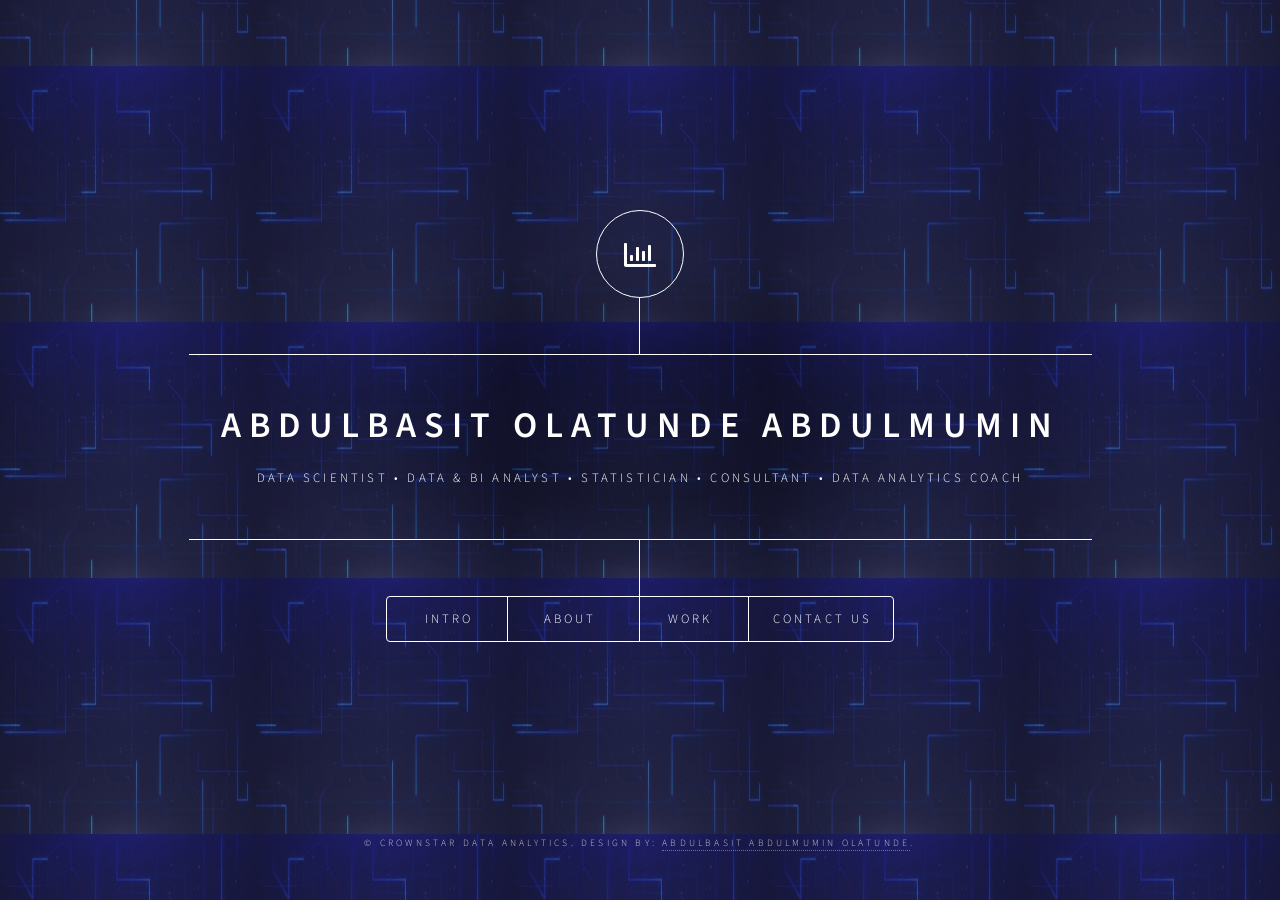
<file: index.html>
<!DOCTYPE HTML>
<!--
	Dimension by Crownstar Data Analytics
	Portfolio websites | @CDA
	Personal Portfolio website
-->
<html>
	<head>
		<title>AA Olatunde | Data Analyst | BI Analyst | Research Analyst </title>
		<meta charset="utf-8" />
		<meta name="viewport" content="width=device-width, initial-scale=1, user-scalable=no" />
		<link rel="stylesheet" href="assets/css/main.css" />
		<noscript><link rel="stylesheet" href="assets/css/noscript.css" /></noscript>
	</head>
	<body class="is-preload">

		<!-- Wrapper -->
			<div id="wrapper">

				<!-- Header -->
					<header id="header">
						<div class="logo">
							<span class="icon fa-chart-bar"></span>
						</div>
						<div class="content">
							<div class="inner">
								<h1>Abdulbasit Olatunde Abdulmumin </h1>
								<p> Data Scientist • Data & BI Analyst • Statistician • Consultant • Data Analytics Coach </p>
							</div>
						</div>
						<nav>
							<ul>
								<li><a href="#intro">Intro</a></li>
								<li><a href="#about">About</a></li>
								<li><a href="#work">Work</a></li>
								<li><a href="#contact">Contact Us</a></li>
								<!--<li><a href="#elements">Elements</a></li>-->
							</ul>
						</nav>
					</header>

				<!-- Main -->
					<div id="main">

						<!-- Intro -->
							<article id="intro">
								<h2 class="major">Intro</h2>
								<span class="image main"><img src="images/Picture.jpeg" alt="" /></span>
								<p>Welcome! I’m Abdulbasit Olatunde Abdulmumin 😊, a Business Intelligence & Data Analyst, Research Analyst, Statistician, Data Analytics Coach, and Consultant passionate about transforming data into actionable insights. With expertise spanning sales, operations, finance, and customer service, I help businesses tackle challenges and drive growth. By the way, check out my <a href="#work">awesome work</a>.</p>
								<p>...</p>
							</article>

						<!-- Work -->
							<article id="work">
								<h2 class="major">WORK</h2>
								<!-- O&M REPORT-->
								<h3 class="major">Operation & Management Report</h3>
								<a href= "https://app.powerbi.com/view?r=eyJrIjoiMmQ2MGQ4MDQtMTIxNy00MTgyLWIxYzYtZmNjOGY5Y2IyZTEyIiwidCI6IjdmZWZkYmI3LTU4YjQtNDZiYy05OWQyLTk0YjRjNmU5ZDFjNyJ9"><span class="image main"><img src="images/O&M.png" alt="Power BI Project" /></span></a>
								<p>This dashboard provides a complete overview of operations and maintenance metrics, including Power Availability, Total Outages, Available PO Amount (NR), Average MTTR, Planned Maintenance (PPM Utilization), Security Incidents, Active vs. Inactive Sites, Debit Notes, mITSM Compliance, Action Plan Initiatives, and Nigeria Markets. Clicking on any card visual opens more details for that specific report.</p>
								<p>The iengineering Operation Dashboard provides an interactive, end-to-end view of network performance and field operations, featuring core report navigation buttons at the top (Overview, Summary, Network Availability, Outage Analysis, PPM, NR, Security, RMS, Debit Notes, Compliance m-ITSM) alongside visual KPI cards that reveal detailed underlying metrics when clicked. It integrates advanced Power BI capabilities to drive actionable insights, including contextual drill-through options, allowing users to right-click data points to jump directly to target pages like Outage details, and Incident details, and custom hover tooltips that show precise background data without cluttering the screen. To accelerate data analysis, field parameters, conditional formatting heatmaps automatically apply green, yellow, and red color thresholds across multi-column matrices (Availability by Region & RM, Availability by Priority & Cluster) to spotlight critical performance drops instantly, while date sliders, time-grain switches (Day, Week, Month, Year), and categorical filters (ATC, IHS, RM, Region, State) dynamically isolate trends across the entire report page.</p>
								<!-- VIRTUAL REPORT-->
								<h3 class="major"> Virtual Report</h3>
								<a href= "https://app.powerbi.com/view?r=eyJrIjoiNTEyZGQ0MjktNGY5MC00NTRhLWIwYWYtNDUzMWM0MTVkNmZjIiwidCI6IjdmZWZkYmI3LTU4YjQtNDZiYy05OWQyLTk0YjRjNmU5ZDFjNyJ9"><span class="image main"><img src="images/Virtual Audit.png" alt="" /></span></a>
								<p>Virtual Audit Report</p>
								<p>Click on the image for further details.</p>
								<!-- E&C REPORT-->
								<h3 class="major"> E&C REPORT</h3>
								<a href= "https://app.powerbi.com/view?r=eyJrIjoiYjRmNjBmZGEtZTY5Ny00Y2VmLWJkNjgtZTZkZWRiNWRmZGU5IiwidCI6IjdmZWZkYmI3LTU4YjQtNDZiYy05OWQyLTk0YjRjNmU5ZDFjNyJ9"><span class="image main"><img src="images/EnC REPORT.png" alt="" /></span></a>
								<p>The dashboard above provides a timely report on engineering and construction .</p>
								<p>Click on the image to explore more about the report.</p>
								
								<!-- SALES ANALYSIS REPORT-->
								<h3 class="major">SALES ANALYSIS REPORT</h3>
								<a href="https://app.powerbi.com/view?r=eyJrIjoiYzZhMzRiMjQtMjllZi00M2JmLTgwNTMtNmViMDQwYzE4ZGVhIiwidCI6IjdmZWZkYmI3LTU4YjQtNDZiYy05OWQyLTk0YjRjNmU5ZDFjNyJ9"><span class="image main"><img src="images/Sales Analysis.png" alt="" /></span></a>
								<p>Sales Dashboard.</p>
								<p>Click to explore more</p>
								
								<!-- SALES REPORT-->
								<h3 class="major">COCA-COLA SALES REPORT</h3>
								<a href="https://docs.google.com/spreadsheets/d/1JkJSbGxZz-UTMPKKTLqqDZ9znhTiwpkG/edit?usp=sharing&ouid=104185402628098565772&rtpof=true&sd=true"><span class="image main"><img src="images/Sales report.png" alt="" /></span></a>
								<p>Coca-cola Sales Dashboard.</p>
								<p>Click for further details</p>
							</article>

						<!-- About -->
							<article id="about">
								<h2 class="major">About</h2>
								<span class="image main"><img src="images/Picture.jpeg" alt="" /></span>
								<p> Hi!, I’m Abdulbasit Olatunde Abdulmumin 😊, a business intelligence & data analyst, research analyst, statistician, data analytics coach, and consultant passionate about transforming data into actionable insights. With expertise spanning sales, operations, finance, and customer service, I help businesses tackle challenges and drive growth.</p>
								<p> Demonstrating ability to rapidly adapt to modern tech stacks and design innovative, data-driven solutions for critical business problems. My experience across diverse organisations has refined my analytical thinking and strengthened my structured approach to problem-solving.</p>
								<h2><b>WHAT I DO</b></h2>
								<h4>As the Power BI Analyst at IENGINEERING GROUP, my responsibilities include:</h4>
								<ul>
									<li>Monitoring network performance and site availability in real time to ensure continuous and reliable service delivery.</li>
									<li>Coordinating incident detection, logging, escalation, and resolution in collaboration with field engineers, vendors, and internal teams.</li>
									<li>Developing and maintaining Power BI dashboards that visualise outages, SLA performance, MTTR, alarms, and other key operational KPIs.</li>
									<li>Ensuring seamless access to accurate operational data by integrating multiple data sources and maintaining data integrity within BI reports.</li>
									<li>Responding promptly to operational inquiries and providing timely updates during outage events to support effective communication.</li>
									<li>Identifying recurring network issues through data analysis and recommending strategies to enhance network stability and minimise downtime.</li>
									<li>Facilitating cross-functional collaboration between the energy, transmission, engineering, and operations teams to improve workflow and service delivery.</li>
									<li>Preparing daily, weekly, and monthly operational performance reports for management and clients to support data-driven decisions. </li>
									<li>Analyzing outage trends, alarm patterns, and power-related operational data to generate insights that drive proactive network management.</li>
								</ul>
								<h4>As the Business Intelligence Analyst at Nigerian Beverages, my responsibilities include:</h4>
								<ul>
									<li>Developing reporting and analytics to support sales activities while providing strategic recommendations to enhance the sales process.</li>
									<li>Ensuring seamless access to stored data for both internal and external teams.</li>
									<li>Responding promptly to staff inquiries and information requests.</li>
									<li>Assisting in the creation of strategies aimed at expanding the company’s customer base.</li>
									<li>Identifying opportunities for cross-functional collaboration.</li>
									<li>Building strong internal relationships to align with business objectives.</li>
									<li>Researching, developing, refining, and implementing data collection processes.</li>
									<li>Preparing daily, weekly, and monthly one-page reports for management, offering data-driven insights for decision-making.</li>
									<li>Analyzing market data to identify patterns and trends. </li>
								</ul>
								<h4>As the Research Analyst at TechMentor Africa and Crownstar Data Analytics, I provide consulting and training services for businesses and mentor aspiring analysts by tutoring:</h4>
								<ul>
									<li>Introduction to Research Methodologies.</li>
									<li>Research Design and Data Collection Methods.</li>
									<li>Descriptive Statistics and Data Visualization.</li>
									<li>Probability and Distributions.</li>
									<li>Hypothesis Testing and Inferential Statistics.</li>
									<li>Correlation and Regression Analysis.</li>
									<li>Reporting and Presenting Research Findings Using Statistical Software and Tools such as Microsoft office tools, Google forms, SPSS, and R programming language.</li>
								</ul>
								<h4> Data Analytics Consulting:</h4>
								<ul>
									<li>I deliver comprehensive data analysis and customized solutions designed to empower informed decision-making, streamline operations, and enhance overall business performance, ensuring sustainable growth and competitive advantage.</li>
								</ul>
								<h4> Staff Training & Development:</h4>
								<ul>
									<li>I provide comprehensive training programs covering data analysis, visualization, and data-driven decision-making, tailored for all skill levels—from beginners looking to build a strong foundation to advanced learners seeking to refine their expertise.</li>
								</ul>
							</article>

						<!-- Contact -->
							<article id="contact">
								<h2 class="major">Contact</h2>
								<form method="post" action="#">
									<div class="fields">
										<div class="field half">
											<label for="name">Name</label>
											<input type="text" name="name" id="name" />
										</div>
										<div class="field half">
											<label for="email">Email</label>
											<input type="text" name="email" id="email" />
										</div>
										<div class="field">
											<label for="message">Message</label>
											<textarea name="message" id="message" rows="4"></textarea>
										</div>
									</div>
									<ul class="actions">
										<li><input type="submit" value="Send Message" class="primary" /></li>
										<li><input type="reset" value="Reset" /></li>
									</ul>
								</form>
								<ul class="icons">
									<li><a href="https://www.linkedin.com/in/abdulbasitabdulmuminolatunde" class="icon brands fa-linkedin-in"><span class="label">LinkedIn</span></a></li>
									<li><a href="mailto:Abdulbasitabdulmumin0@gmail.com" class="icon solid fa-envelope"><span class="label">E-Mail</span></a></li>
									<li><a href="https://wa.me/+2348103794994/" class="icon brands fa-whatsapp"><span class="label">Whatsapp</span></a></li>
									<li><a href="https://www.facebook.com/share/1BcGRDef9Z/" class="icon brands fa-facebook-f"><span class="label">Facebook</span></a></li>
									<li><a href="https://www.instagram.com/crownstar_001/" class="icon brands fa-instagram"><span class="label">Instagram</span></a></li>
									<li><a href="https://github.com/Crownstar01/" class="icon brands fa-github"><span class="label">GitHub</span></a></li>
								</ul>
							</article>

						<!-- Elements -->
							<article id="elements">
								<h2 class="major">Elements</h2>

								<section>
									<h3 class="major">Text</h3>
									<p>This is <b>bold</b> and this is <strong>strong</strong>. This is <i>italic</i> and this is <em>emphasized</em>.
									This is <sup>superscript</sup> text and this is <sub>subscript</sub> text.
									This is <u>underlined</u> and this is code: <code>for (;;) { ... }</code>. Finally, <a href="#">this is a link</a>.</p>
									<hr />
									<h2>Heading Level 2</h2>
									<h3>Heading Level 3</h3>
									<h4>Heading Level 4</h4>
									<h5>Heading Level 5</h5>
									<h6>Heading Level 6</h6>
									<hr />
									<h4>Blockquote</h4>
									<blockquote>Fringilla nisl. Donec accumsan interdum nisi, quis tincidunt felis sagittis eget tempus euismod. Vestibulum ante ipsum primis in faucibus vestibulum. Blandit adipiscing eu felis iaculis volutpat ac adipiscing accumsan faucibus. Vestibulum ante ipsum primis in faucibus lorem ipsum dolor sit amet nullam adipiscing eu felis.</blockquote>
									<h4>Preformatted</h4>
									<pre><code>i = 0;

while (!deck.isInOrder()) {
    print 'Iteration ' + i;
    deck.shuffle();
    i++;
}

print 'It took ' + i + ' iterations to sort the deck.';</code></pre>
								</section>

								<section>
									<h3 class="major">Lists</h3>

									<h4>Unordered</h4>
									<ul>
										<li>Dolor pulvinar etiam.</li>
										<li>Sagittis adipiscing.</li>
										<li>Felis enim feugiat.</li>
									</ul>

									<h4>Alternate</h4>
									<ul class="alt">
										<li>Dolor pulvinar etiam.</li>
										<li>Sagittis adipiscing.</li>
										<li>Felis enim feugiat.</li>
									</ul>

									<h4>Ordered</h4>
									<ol>
										<li>Dolor pulvinar etiam.</li>
										<li>Etiam vel felis viverra.</li>
										<li>Felis enim feugiat.</li>
										<li>Dolor pulvinar etiam.</li>
										<li>Etiam vel felis lorem.</li>
										<li>Felis enim et feugiat.</li>
									</ol>
									<h4>Icons</h4>
									<ul class="icons">
										<li><a href="#" class="icon brands fa-twitter"><span class="label">Twitter</span></a></li>
										<li><a href="#" class="icon brands fa-facebook-f"><span class="label">Facebook</span></a></li>
										<li><a href="#" class="icon brands fa-instagram"><span class="label">Instagram</span></a></li>
										<li><a href="#" class="icon brands fa-github"><span class="label">Github</span></a></li>
									</ul>

									<h4>Actions</h4>
									<ul class="actions">
										<li><a href="#" class="button primary">Default</a></li>
										<li><a href="#" class="button">Default</a></li>
									</ul>
									<ul class="actions stacked">
										<li><a href="#" class="button primary">Default</a></li>
										<li><a href="#" class="button">Default</a></li>
									</ul>
								</section>

								<section>
									<h3 class="major">Table</h3>
									<h4>Default</h4>
									<div class="table-wrapper">
										<table>
											<thead>
												<tr>
													<th>Name</th>
													<th>Description</th>
													<th>Price</th>
												</tr>
											</thead>
											<tbody>
												<tr>
													<td>Item One</td>
													<td>Ante turpis integer aliquet porttitor.</td>
													<td>29.99</td>
												</tr>
												<tr>
													<td>Item Two</td>
													<td>Vis ac commodo adipiscing arcu aliquet.</td>
													<td>19.99</td>
												</tr>
												<tr>
													<td>Item Three</td>
													<td> Morbi faucibus arcu accumsan lorem.</td>
													<td>29.99</td>
												</tr>
												<tr>
													<td>Item Four</td>
													<td>Vitae integer tempus condimentum.</td>
													<td>19.99</td>
												</tr>
												<tr>
													<td>Item Five</td>
													<td>Ante turpis integer aliquet porttitor.</td>
													<td>29.99</td>
												</tr>
											</tbody>
											<tfoot>
												<tr>
													<td colspan="2"></td>
													<td>100.00</td>
												</tr>
											</tfoot>
										</table>
									</div>

									<h4>Alternate</h4>
									<div class="table-wrapper">
										<table class="alt">
											<thead>
												<tr>
													<th>Name</th>
													<th>Description</th>
													<th>Price</th>
												</tr>
											</thead>
											<tbody>
												<tr>
													<td>Item One</td>
													<td>Ante turpis integer aliquet porttitor.</td>
													<td>29.99</td>
												</tr>
												<tr>
													<td>Item Two</td>
													<td>Vis ac commodo adipiscing arcu aliquet.</td>
													<td>19.99</td>
												</tr>
												<tr>
													<td>Item Three</td>
													<td> Morbi faucibus arcu accumsan lorem.</td>
													<td>29.99</td>
												</tr>
												<tr>
													<td>Item Four</td>
													<td>Vitae integer tempus condimentum.</td>
													<td>19.99</td>
												</tr>
												<tr>
													<td>Item Five</td>
													<td>Ante turpis integer aliquet porttitor.</td>
													<td>29.99</td>
												</tr>
											</tbody>
											<tfoot>
												<tr>
													<td colspan="2"></td>
													<td>100.00</td>
												</tr>
											</tfoot>
										</table>
									</div>
								</section>

								<section>
									<h3 class="major">Buttons</h3>
									<ul class="actions">
										<li><a href="#" class="button primary">Primary</a></li>
										<li><a href="#" class="button">Default</a></li>
									</ul>
									<ul class="actions">
										<li><a href="#" class="button">Default</a></li>
										<li><a href="#" class="button small">Small</a></li>
									</ul>
									<ul class="actions">
										<li><a href="#" class="button primary icon solid fa-download">Icon</a></li>
										<li><a href="#" class="button icon solid fa-download">Icon</a></li>
									</ul>
									<ul class="actions">
										<li><span class="button primary disabled">Disabled</span></li>
										<li><span class="button disabled">Disabled</span></li>
									</ul>
								</section>

								<section>
									<h3 class="major">Form</h3>
									<form method="post" action="#">
										<div class="fields">
											<div class="field half">
												<label for="demo-name">Name</label>
												<input type="text" name="demo-name" id="demo-name" value="" placeholder="Jane Doe" />
											</div>
											<div class="field half">
												<label for="demo-email">Email</label>
												<input type="email" name="demo-email" id="demo-email" value="" placeholder="jane@untitled.tld" />
											</div>
											<div class="field">
												<label for="demo-category">Category</label>
												<select name="demo-category" id="demo-category">
													<option value="">-</option>
													<option value="1">Manufacturing</option>
													<option value="1">Shipping</option>
													<option value="1">Administration</option>
													<option value="1">Human Resources</option>
												</select>
											</div>
											<div class="field half">
												<input type="radio" id="demo-priority-low" name="demo-priority" checked>
												<label for="demo-priority-low">Low</label>
											</div>
											<div class="field half">
												<input type="radio" id="demo-priority-high" name="demo-priority">
												<label for="demo-priority-high">High</label>
											</div>
											<div class="field half">
												<input type="checkbox" id="demo-copy" name="demo-copy">
												<label for="demo-copy">Email me a copy</label>
											</div>
											<div class="field half">
												<input type="checkbox" id="demo-human" name="demo-human" checked>
												<label for="demo-human">Not a robot</label>
											</div>
											<div class="field">
												<label for="demo-message">Message</label>
												<textarea name="demo-message" id="demo-message" placeholder="Enter your message" rows="6"></textarea>
											</div>
										</div>
										<ul class="actions">
											<li><input type="submit" value="Send Message" class="primary" /></li>
											<li><input type="reset" value="Reset" /></li>
										</ul>
									</form>
								</section>

							</article>

					</div>

				<!-- Footer -->
					<footer id="footer">
						<p class="copyright">&copy; Crownstar Data Analytics. Design by: <a href="https://html5up.net"> Abdulbasit Abdulmumin Olatunde</a>.</p>
					</footer>

			</div>

		<!-- BG -->
			<div id="bg"></div>

		<!-- Scripts -->
			<script src="assets/js/jquery.min.js"></script>
			<script src="assets/js/browser.min.js"></script>
			<script src="assets/js/breakpoints.min.js"></script>
			<script src="assets/js/util.js"></script>
			<script src="assets/js/main.js"></script>

	</body>
</html>
</file>
<file: assets/css/noscript.css>
/*
	Dimension by HTML5 UP
	html5up.net | @ajlkn
	Free for personal and commercial use under the CCA 3.0 license (html5up.net/license)
*/

/* BG */

	body.is-preload #bg:before {
		background-color: transparent;
	}

/* Header */

	body.is-preload #header {
		-moz-filter: none;
		-webkit-filter: none;
		-ms-filter: none;
		filter: none;
	}

		body.is-preload #header > * {
			opacity: 1;
		}

		body.is-preload #header .content .inner {
			max-height: none;
			padding: 3rem 2rem;
			opacity: 1;
		}

/* Main */

	#main article {
		opacity: 1;
		margin: 4rem 0 0 0;
	}
</file>
<file: assets/css/main.css>
@import url(fontawesome-all.min.css);
@import url("https://fonts.googleapis.com/css?family=Source+Sans+Pro:300italic,600italic,300,600");

/*
	Dimension by HTML5 UP
	html5up.net | @ajlkn
	Free for personal and commercial use under the CCA 3.0 license (html5up.net/license)
*/

html, body, div, span, applet, object,
iframe, h1, h2, h3, h4, h5, h6, p, blockquote,
pre, a, abbr, acronym, address, big, cite,
code, del, dfn, em, img, ins, kbd, q, s, samp,
small, strike, strong, sub, sup, tt, var, b,
u, i, center, dl, dt, dd, ol, ul, li, fieldset,
form, label, legend, table, caption, tbody,
tfoot, thead, tr, th, td, article, aside,
canvas, details, embed, figure, figcaption,
footer, header, hgroup, menu, nav, output, ruby,
section, summary, time, mark, audio, video {
	margin: 0;
	padding: 0;
	border: 0;
	font-size: 100%;
	font: inherit;
	vertical-align: baseline;}

article, aside, details, figcaption, figure,
footer, header, hgroup, menu, nav, section {
	display: block;}

body {
	line-height: 1;
}

ol, ul {
	list-style: none;
}

blockquote, q {
	quotes: none;
}

	blockquote:before, blockquote:after, q:before, q:after {
		content: '';
		content: none;
	}

table {
	border-collapse: collapse;
	border-spacing: 0;
}

body {
	-webkit-text-size-adjust: none;
}

mark {
	background-color: transparent;
	color: inherit;
}

input::-moz-focus-inner {
	border: 0;
	padding: 0;
}

input, select, textarea {
	-moz-appearance: none;
	-webkit-appearance: none;
	-ms-appearance: none;
	appearance: none;
}

/* Basic */

	@-ms-viewport {
		width: device-width;
	}

	@media screen and (max-width: 480px) {

		html, body {
			min-width: 320px;
		}

	}

	html {
		box-sizing: border-box;
	}

	*, *:before, *:after {
		box-sizing: inherit;
	}

	body {
		background: #1b1f22;
	}

		body.is-preload *, body.is-preload *:before, body.is-preload *:after {
			-moz-animation: none !important;
			-webkit-animation: none !important;
			-ms-animation: none !important;
			animation: none !important;
			-moz-transition: none !important;
			-webkit-transition: none !important;
			-ms-transition: none !important;
			transition: none !important;
		}

/* Type */

	html {
		font-size: 16pt;
	}

		@media screen and (max-width: 1680px) {

			html {
				font-size: 12pt;
			}

		}

		@media screen and (max-width: 736px) {

			html {
				font-size: 11pt;
			}

		}

		@media screen and (max-width: 360px) {

			html {
				font-size: 10pt;
			}

		}

	body, input, select, textarea {
		color: #ffffff;
		font-family: "Source Sans Pro", sans-serif;
		font-weight: 300;
		font-size: 1rem;
		line-height: 1.65;
	}

	a {
		-moz-transition: color 0.2s ease-in-out, background-color 0.2s ease-in-out, border-bottom-color 0.2s ease-in-out;
		-webkit-transition: color 0.2s ease-in-out, background-color 0.2s ease-in-out, border-bottom-color 0.2s ease-in-out;
		-ms-transition: color 0.2s ease-in-out, background-color 0.2s ease-in-out, border-bottom-color 0.2s ease-in-out;
		transition: color 0.2s ease-in-out, background-color 0.2s ease-in-out, border-bottom-color 0.2s ease-in-out;
		border-bottom: dotted 1px rgba(255, 255, 255, 0.5);
		text-decoration: none;
		color: inherit;
	}

		a:hover {
			border-bottom-color: transparent;
		}

	strong, b {
		color: #ffffff;
		font-weight: 600;
	}

	em, i {
		font-style: italic;
	}

	p {
		margin: 0 0 2rem 0;
	}

	h1, h2, h3, h4, h5, h6 {
		color: #ffffff;
		font-weight: 600;
		line-height: 1.5;
		margin: 0 0 1rem 0;
		text-transform: uppercase;
		letter-spacing: 0.2rem;
	}

		h1 a, h2 a, h3 a, h4 a, h5 a, h6 a {
			color: inherit;
			text-decoration: none;
		}

		h1.major, h2.major, h3.major, h4.major, h5.major, h6.major {
			border-bottom: solid 1px #ffffff;
			width: -moz-max-content;
			width: -webkit-max-content;
			width: -ms-max-content;
			width: max-content;
			padding-bottom: 0.5rem;
			margin: 0 0 2rem 0;
		}

	h1 {
		font-size: 2.25rem;
		line-height: 1.3;
		letter-spacing: 0.5rem;
	}

	h2 {
		font-size: 1.5rem;
		line-height: 1.4;
		letter-spacing: 0.5rem;
	}

	h3 {
		font-size: 1rem;
	}

	h4 {
		font-size: 0.8rem;
	}

	h5 {
		font-size: 0.7rem;
	}

	h6 {
		font-size: 0.6rem;
	}

	@media screen and (max-width: 736px) {

		h1 {
			font-size: 1.75rem;
			line-height: 1.4;
		}

		h2 {
			font-size: 1.25em;
			line-height: 1.5;
		}

	}

	sub {
		font-size: 0.8rem;
		position: relative;
		top: 0.5rem;
	}

	sup {
		font-size: 0.8rem;
		position: relative;
		top: -0.5rem;
	}

	blockquote {
		border-left: solid 4px #ffffff;
		font-style: italic;
		margin: 0 0 2rem 0;
		padding: 0.5rem 0 0.5rem 2rem;
	}

	code {
		background: rgba(255, 255, 255, 0.075);
		border-radius: 4px;
		font-family: "Courier New", monospace;
		font-size: 0.9rem;
		margin: 0 0.25rem;
		padding: 0.25rem 0.65rem;
	}

	pre {
		-webkit-overflow-scrolling: touch;
		font-family: "Courier New", monospace;
		font-size: 0.9rem;
		margin: 0 0 2rem 0;
	}

		pre code {
			display: block;
			line-height: 1.75;
			padding: 1rem 1.5rem;
			overflow-x: auto;
		}

	hr {
		border: 0;
		border-bottom: solid 1px #ffffff;
		margin: 2.75rem 0;
	}

	.align-left {
		text-align: left;
	}

	.align-center {
		text-align: center;
	}

	.align-right {
		text-align: right;
	}

/* Form */

	form {
		margin: 0 0 2rem 0;
	}

		form > :last-child {
			margin-bottom: 0;
		}

		form > .fields {
			display: -moz-flex;
			display: -webkit-flex;
			display: -ms-flex;
			display: flex;
			-moz-flex-wrap: wrap;
			-webkit-flex-wrap: wrap;
			-ms-flex-wrap: wrap;
			flex-wrap: wrap;
			width: calc(100% + 3rem);
			margin: -1.5rem 0 2rem -1.5rem;
		}

			form > .fields > .field {
				-moz-flex-grow: 0;
				-webkit-flex-grow: 0;
				-ms-flex-grow: 0;
				flex-grow: 0;
				-moz-flex-shrink: 0;
				-webkit-flex-shrink: 0;
				-ms-flex-shrink: 0;
				flex-shrink: 0;
				padding: 1.5rem 0 0 1.5rem;
				width: calc(100% - 1.5rem);
			}

				form > .fields > .field.half {
					width: calc(50% - 0.75rem);
				}

				form > .fields > .field.third {
					width: calc(100%/3 - 0.5rem);
				}

				form > .fields > .field.quarter {
					width: calc(25% - 0.375rem);
				}

		@media screen and (max-width: 480px) {

			form > .fields {
				width: calc(100% + 3rem);
				margin: -1.5rem 0 2rem -1.5rem;
			}

				form > .fields > .field {
					padding: 1.5rem 0 0 1.5rem;
					width: calc(100% - 1.5rem);
				}

					form > .fields > .field.half {
						width: calc(100% - 1.5rem);
					}

					form > .fields > .field.third {
						width: calc(100% - 1.5rem);
					}

					form > .fields > .field.quarter {
						width: calc(100% - 1.5rem);
					}

		}

	label {
		color: #ffffff;
		display: block;
		font-size: 0.8rem;
		font-weight: 300;
		letter-spacing: 0.2rem;
		line-height: 1.5;
		margin: 0 0 1rem 0;
		text-transform: uppercase;
	}

	input[type="text"],
	input[type="password"],
	input[type="email"],
	input[type="tel"],
	select,
	textarea {
		-moz-appearance: none;
		-webkit-appearance: none;
		-ms-appearance: none;
		appearance: none;
		-moz-transition: border-color 0.2s ease-in-out, box-shadow 0.2s ease-in-out, background-color 0.2s ease-in-out;
		-webkit-transition: border-color 0.2s ease-in-out, box-shadow 0.2s ease-in-out, background-color 0.2s ease-in-out;
		-ms-transition: border-color 0.2s ease-in-out, box-shadow 0.2s ease-in-out, background-color 0.2s ease-in-out;
		transition: border-color 0.2s ease-in-out, box-shadow 0.2s ease-in-out, background-color 0.2s ease-in-out;
		background-color: transparent;
		border-radius: 4px;
		border: solid 1px #ffffff;
		color: inherit;
		display: block;
		outline: 0;
		padding: 0 1rem;
		text-decoration: none;
		width: 100%;
	}

		input[type="text"]:invalid,
		input[type="password"]:invalid,
		input[type="email"]:invalid,
		input[type="tel"]:invalid,
		select:invalid,
		textarea:invalid {
			box-shadow: none;
		}

		input[type="text"]:focus,
		input[type="password"]:focus,
		input[type="email"]:focus,
		input[type="tel"]:focus,
		select:focus,
		textarea:focus {
			background: rgba(255, 255, 255, 0.075);
			border-color: #ffffff;
			box-shadow: 0 0 0 1px #ffffff;
		}

	select {
		background-image: url("data:image/svg+xml;charset=utf8,%3Csvg xmlns='http://www.w3.org/2000/svg' width='40' height='40' preserveAspectRatio='none' viewBox='0 0 40 40'%3E%3Cpath d='M9.4,12.3l10.4,10.4l10.4-10.4c0.2-0.2,0.5-0.4,0.9-0.4c0.3,0,0.6,0.1,0.9,0.4l3.3,3.3c0.2,0.2,0.4,0.5,0.4,0.9 c0,0.4-0.1,0.6-0.4,0.9L20.7,31.9c-0.2,0.2-0.5,0.4-0.9,0.4c-0.3,0-0.6-0.1-0.9-0.4L4.3,17.3c-0.2-0.2-0.4-0.5-0.4-0.9 c0-0.4,0.1-0.6,0.4-0.9l3.3-3.3c0.2-0.2,0.5-0.4,0.9-0.4S9.1,12.1,9.4,12.3z' fill='%23ffffff' /%3E%3C/svg%3E");
		background-size: 1.25rem;
		background-repeat: no-repeat;
		background-position: calc(100% - 1rem) center;
		height: 2.75rem;
		padding-right: 2.75rem;
		text-overflow: ellipsis;
	}

		select option {
			color: #ffffff;
			background: #1b1f22;
		}

		select:focus::-ms-value {
			background-color: transparent;
		}

		select::-ms-expand {
			display: none;
		}

	input[type="text"],
	input[type="password"],
	input[type="email"],
	select {
		height: 2.75rem;
	}

	textarea {
		padding: 0.75rem 1rem;
	}

	input[type="checkbox"],
	input[type="radio"] {
		-moz-appearance: none;
		-webkit-appearance: none;
		-ms-appearance: none;
		appearance: none;
		display: block;
		float: left;
		margin-right: -2rem;
		opacity: 0;
		width: 1rem;
		z-index: -1;
	}

		input[type="checkbox"] + label,
		input[type="radio"] + label {
			text-decoration: none;
			-moz-user-select: none;
			-webkit-user-select: none;
			-ms-user-select: none;
			user-select: none;
			color: #ffffff;
			cursor: pointer;
			display: inline-block;
			font-size: 0.8rem;
			font-weight: 300;
			margin: 0 0 0.5rem 0;
			padding-left: 2.65rem;
			padding-right: 0.75rem;
			position: relative;
		}

			input[type="checkbox"] + label:before,
			input[type="radio"] + label:before {
				-moz-osx-font-smoothing: grayscale;
				-webkit-font-smoothing: antialiased;
				display: inline-block;
				font-style: normal;
				font-variant: normal;
				text-rendering: auto;
				line-height: 1;
				text-transform: none !important;
				font-family: 'Font Awesome 5 Free';
				font-weight: 900;
			}

			input[type="checkbox"] + label:before,
			input[type="radio"] + label:before {
				-moz-transition: border-color 0.2s ease-in-out, box-shadow 0.2s ease-in-out, background-color 0.2s ease-in-out;
				-webkit-transition: border-color 0.2s ease-in-out, box-shadow 0.2s ease-in-out, background-color 0.2s ease-in-out;
				-ms-transition: border-color 0.2s ease-in-out, box-shadow 0.2s ease-in-out, background-color 0.2s ease-in-out;
				transition: border-color 0.2s ease-in-out, box-shadow 0.2s ease-in-out, background-color 0.2s ease-in-out;
				border-radius: 4px;
				border: solid 1px #ffffff;
				content: '';
				display: inline-block;
				height: 1.65rem;
				left: 0;
				line-height: 1.65rem;
				position: absolute;
				text-align: center;
				top: -0.15rem;
				width: 1.65rem;
			}

		input[type="checkbox"]:checked + label:before,
		input[type="radio"]:checked + label:before {
			background: #ffffff !important;
			border-color: #ffffff !important;
			color: #1b1f22;
			content: '\f00c';
		}

		input[type="checkbox"]:focus + label:before,
		input[type="radio"]:focus + label:before {
			background: rgba(255, 255, 255, 0.075);
			border-color: #ffffff;
			box-shadow: 0 0 0 1px #ffffff;
		}

	input[type="checkbox"] + label:before {
		border-radius: 4px;
	}

	input[type="radio"] + label:before {
		border-radius: 100%;
	}

	::-webkit-input-placeholder {
		color: rgba(255, 255, 255, 0.5) !important;
		opacity: 1.0;
	}

	:-moz-placeholder {
		color: rgba(255, 255, 255, 0.5) !important;
		opacity: 1.0;
	}

	::-moz-placeholder {
		color: rgba(255, 255, 255, 0.5) !important;
		opacity: 1.0;
	}

	:-ms-input-placeholder {
		color: rgba(255, 255, 255, 0.5) !important;
		opacity: 1.0;
	}

	.formerize-placeholder {
		color: rgba(255, 255, 255, 0.5) !important;
		opacity: 1.0;
	}

/* Box */

	.box {
		border-radius: 4px;
		border: solid 1px #ffffff;
		margin-bottom: 2rem;
		padding: 1.5em;
	}

		.box > :last-child,
		.box > :last-child > :last-child,
		.box > :last-child > :last-child > :last-child {
			margin-bottom: 0;
		}

		.box.alt {
			border: 0;
			border-radius: 0;
			padding: 0;
		}

/* Icon */

	.icon {
		text-decoration: none;
		border-bottom: none;
		position: relative;
	}

		.icon:before {
			-moz-osx-font-smoothing: grayscale;
			-webkit-font-smoothing: antialiased;
			display: inline-block;
			font-style: normal;
			font-variant: normal;
			text-rendering: auto;
			line-height: 1;
			text-transform: none !important;
			font-family: 'Font Awesome 5 Free';
			font-weight: 400;
		}

		.icon > .label {
			display: none;
		}

		.icon:before {
			line-height: inherit;
		}

		.icon.solid:before {
			font-weight: 900;
		}

		.icon.brands:before {
			font-family: 'Font Awesome 5 Brands';
		}

/* Image */

	.image {
		border-radius: 4px;
		border: 0;
		display: inline-block;
		position: relative;
	}

		.image:before {
			pointer-events: none;
			background-image: url("../../images/overlay.png");
			background-color: rgba(19, 21, 25, 0.5);
			border-radius: 4px;
			content: '';
			display: block;
			height: 100%;
			left: 0;
			opacity: 0.5;
			position: absolute;
			top: 0;
			width: 100%;
		}

		.image img {
			border-radius: 4px;
			display: block;
		}

		.image.left, .image.right {
			max-width: 40%;
		}

			.image.left img, .image.right img {
				width: 100%;
			}

		.image.left {
			float: left;
			padding: 0 1.5em 1em 0;
			top: 0.25em;
		}

		.image.right {
			float: right;
			padding: 0 0 1em 1.5em;
			top: 0.25em;
		}

		.image.fit {
			display: block;
			margin: 0 0 2rem 0;
			width: 100%;
		}

			.image.fit img {
				width: 100%;
			}

		.image.main {
			display: block;
			margin: 2.5rem 0;
			width: 100%;
		}

			.image.main img {
				width: 100%;
			}

		@media screen and (max-width: 736px) {

			.image.main {
				margin: 2rem 0;
			}

		}

		@media screen and (max-width: 480px) {

			.image.main {
				margin: 1.5rem 0;
			}

		}

/* List */

	ol {
		list-style: decimal;
		margin: 0 0 2rem 0;
		padding-left: 1.25em;
	}

		ol li {
			padding-left: 0.25em;
		}

	ul {
		list-style: disc;
		margin: 0 0 2rem 0;
		padding-left: 1em;
	}

		ul li {
			padding-left: 0.5em;
		}

		ul.alt {
			list-style: none;
			padding-left: 0;
		}

			ul.alt li {
				border-top: solid 1px #ffffff;
				padding: 0.5em 0;
			}

				ul.alt li:first-child {
					border-top: 0;
					padding-top: 0;
				}

	dl {
		margin: 0 0 2rem 0;
	}

		dl dt {
			display: block;
			font-weight: 600;
			margin: 0 0 1rem 0;
		}

		dl dd {
			margin-left: 2rem;
		}

/* Actions */

	ul.actions {
		display: -moz-flex;
		display: -webkit-flex;
		display: -ms-flex;
		display: flex;
		cursor: default;
		list-style: none;
		margin-left: -1rem;
		padding-left: 0;
	}

		ul.actions li {
			padding: 0 0 0 1rem;
			vertical-align: middle;
		}

		ul.actions.special {
			-moz-justify-content: center;
			-webkit-justify-content: center;
			-ms-justify-content: center;
			justify-content: center;
			width: 100%;
			margin-left: 0;
		}

			ul.actions.special li:first-child {
				padding-left: 0;
			}

		ul.actions.stacked {
			-moz-flex-direction: column;
			-webkit-flex-direction: column;
			-ms-flex-direction: column;
			flex-direction: column;
			margin-left: 0;
		}

			ul.actions.stacked li {
				padding: 1.3rem 0 0 0;
			}

				ul.actions.stacked li:first-child {
					padding-top: 0;
				}

		ul.actions.fit {
			width: calc(100% + 1rem);
		}

			ul.actions.fit li {
				-moz-flex-grow: 1;
				-webkit-flex-grow: 1;
				-ms-flex-grow: 1;
				flex-grow: 1;
				-moz-flex-shrink: 1;
				-webkit-flex-shrink: 1;
				-ms-flex-shrink: 1;
				flex-shrink: 1;
				width: 100%;
			}

				ul.actions.fit li > * {
					width: 100%;
				}

			ul.actions.fit.stacked {
				width: 100%;
			}

		@media screen and (max-width: 480px) {

			ul.actions:not(.fixed) {
				-moz-flex-direction: column;
				-webkit-flex-direction: column;
				-ms-flex-direction: column;
				flex-direction: column;
				margin-left: 0;
				width: 100% !important;
			}

				ul.actions:not(.fixed) li {
					-moz-flex-grow: 1;
					-webkit-flex-grow: 1;
					-ms-flex-grow: 1;
					flex-grow: 1;
					-moz-flex-shrink: 1;
					-webkit-flex-shrink: 1;
					-ms-flex-shrink: 1;
					flex-shrink: 1;
					padding: 1rem 0 0 0;
					text-align: center;
					width: 100%;
				}

					ul.actions:not(.fixed) li > * {
						width: 100%;
					}

					ul.actions:not(.fixed) li:first-child {
						padding-top: 0;
					}

					ul.actions:not(.fixed) li input[type="submit"],
					ul.actions:not(.fixed) li input[type="reset"],
					ul.actions:not(.fixed) li input[type="button"],
					ul.actions:not(.fixed) li button,
					ul.actions:not(.fixed) li .button {
						width: 100%;
					}

						ul.actions:not(.fixed) li input[type="submit"].icon:before,
						ul.actions:not(.fixed) li input[type="reset"].icon:before,
						ul.actions:not(.fixed) li input[type="button"].icon:before,
						ul.actions:not(.fixed) li button.icon:before,
						ul.actions:not(.fixed) li .button.icon:before {
							margin-left: -0.5em;
						}

		}

/* Icons */

	ul.icons {
		cursor: default;
		list-style: none;
		padding-left: 0;
	}

		ul.icons li {
			display: inline-block;
			padding: 0 0.75em 0 0;
		}

			ul.icons li:last-child {
				padding-right: 0;
			}

			ul.icons li a {
				border-radius: 100%;
				box-shadow: inset 0 0 0 1px #ffffff;
				display: inline-block;
				height: 2.25rem;
				line-height: 2.25rem;
				text-align: center;
				width: 2.25rem;
			}

				ul.icons li a:hover {
					background-color: rgba(255, 255, 255, 0.075);
				}

				ul.icons li a:active {
					background-color: rgba(255, 255, 255, 0.175);
				}

/* Table */

	.table-wrapper {
		-webkit-overflow-scrolling: touch;
		overflow-x: auto;
	}

	table {
		margin: 0 0 2rem 0;
		width: 100%;
	}

		table tbody tr {
			border: solid 1px #ffffff;
			border-left: 0;
			border-right: 0;
		}

			table tbody tr:nth-child(2n + 1) {
				background-color: rgba(255, 255, 255, 0.075);
			}

		table td {
			padding: 0.75em 0.75em;
		}

		table th {
			color: #ffffff;
			font-size: 0.9em;
			font-weight: 600;
			padding: 0 0.75em 0.75em 0.75em;
			text-align: left;
		}

		table thead {
			border-bottom: solid 2px #ffffff;
		}

		table tfoot {
			border-top: solid 2px #ffffff;
		}

		table.alt {
			border-collapse: separate;
		}

			table.alt tbody tr td {
				border: solid 1px #ffffff;
				border-left-width: 0;
				border-top-width: 0;
			}

				table.alt tbody tr td:first-child {
					border-left-width: 1px;
				}

			table.alt tbody tr:first-child td {
				border-top-width: 1px;
			}

			table.alt thead {
				border-bottom: 0;
			}

			table.alt tfoot {
				border-top: 0;
			}

/* Button */

	input[type="submit"],
	input[type="reset"],
	input[type="button"],
	button,
	.button {
		-moz-appearance: none;
		-webkit-appearance: none;
		-ms-appearance: none;
		appearance: none;
		-moz-transition: background-color 0.2s ease-in-out, color 0.2s ease-in-out;
		-webkit-transition: background-color 0.2s ease-in-out, color 0.2s ease-in-out;
		-ms-transition: background-color 0.2s ease-in-out, color 0.2s ease-in-out;
		transition: background-color 0.2s ease-in-out, color 0.2s ease-in-out;
		background-color: transparent;
		border-radius: 4px;
		border: 0;
		box-shadow: inset 0 0 0 1px #ffffff;
		color: #ffffff !important;
		cursor: pointer;
		display: inline-block;
		font-size: 0.8rem;
		font-weight: 300;
		height: 2.75rem;
		letter-spacing: 0.2rem;
		line-height: 2.75rem;
		outline: 0;
		padding: 0 1.25rem 0 1.35rem;
		text-align: center;
		text-decoration: none;
		text-transform: uppercase;
		white-space: nowrap;
	}

		input[type="submit"]:hover,
		input[type="reset"]:hover,
		input[type="button"]:hover,
		button:hover,
		.button:hover {
			background-color: rgba(255, 255, 255, 0.075);
		}

		input[type="submit"]:active,
		input[type="reset"]:active,
		input[type="button"]:active,
		button:active,
		.button:active {
			background-color: rgba(255, 255, 255, 0.175);
		}

		input[type="submit"].icon:before,
		input[type="reset"].icon:before,
		input[type="button"].icon:before,
		button.icon:before,
		.button.icon:before {
			margin-right: 0.5em;
		}

		input[type="submit"].fit,
		input[type="reset"].fit,
		input[type="button"].fit,
		button.fit,
		.button.fit {
			width: 100%;
		}

		input[type="submit"].small,
		input[type="reset"].small,
		input[type="button"].small,
		button.small,
		.button.small {
			font-size: 0.6rem;
			height: 2.0625rem;
			line-height: 2.0625rem;
		}

		input[type="submit"].primary,
		input[type="reset"].primary,
		input[type="button"].primary,
		button.primary,
		.button.primary {
			background-color: #ffffff;
			color: #1b1f22 !important;
			font-weight: 600;
		}

		input[type="submit"].disabled, input[type="submit"]:disabled,
		input[type="reset"].disabled,
		input[type="reset"]:disabled,
		input[type="button"].disabled,
		input[type="button"]:disabled,
		button.disabled,
		button:disabled,
		.button.disabled,
		.button:disabled {
			pointer-events: none;
			cursor: default;
			opacity: 0.25;
		}

	input[type="submit"],
	input[type="reset"],
	input[type="button"],
	button {
		line-height: calc(2.75rem - 2px);
	}

/* BG */

	#bg {
		-moz-transform: scale(1.0);
		-webkit-transform: scale(1.0);
		-ms-transform: scale(1.0);
		transform: scale(1.0);
		-webkit-backface-visibility: hidden;
		position: fixed;
		top: 0;
		left: 0;
		width: 100%;
		height: 100vh;
		z-index: 1;
	}

		#bg:before, #bg:after {
			content: '';
			display: block;
			position: absolute;
			top: 0;
			left: 0;
			width: 100%;
			height: 100%;
		}

		#bg:before {
			-moz-transition: background-color 2.5s ease-in-out;
			-webkit-transition: background-color 2.5s ease-in-out;
			-ms-transition: background-color 2.5s ease-in-out;
			transition: background-color 2.5s ease-in-out;
			-moz-transition-delay: 0.75s;
			-webkit-transition-delay: 0.75s;
			-ms-transition-delay: 0.75s;
			transition-delay: 0.75s;
			background-image: linear-gradient(to top, rgba(19, 21, 25, 0.5), rgba(19, 21, 25, 0.5)), url("../../images/bg02.jpg");
			background-size: auto,
 256px 256px;
			background-position: center,
 center;
			background-repeat: no-repeat,
 repeat;
			z-index: 2;
		}

		#bg:after {
			-moz-transform: scale(1.125);
			-webkit-transform: scale(1.125);
			-ms-transform: scale(1.125);
			transform: scale(1.125);
			-moz-transition: -moz-transform 0.325s ease-in-out, -moz-filter 0.325s ease-in-out;
			-webkit-transition: -webkit-transform 0.325s ease-in-out, -webkit-filter 0.325s ease-in-out;
			-ms-transition: -ms-transform 0.325s ease-in-out, -ms-filter 0.325s ease-in-out;
			transition: transform 0.325s ease-in-out, filter 0.325s ease-in-out;
			background-image: url("../../images/bg.jpg");
			background-position: center;
			background-size: cover;
			background-repeat: no-repeat;
			z-index: 1;
		}

		body.is-article-visible #bg:after {
			-moz-transform: scale(1.0825);
			-webkit-transform: scale(1.0825);
			-ms-transform: scale(1.0825);
			transform: scale(1.0825);
			-moz-filter: blur(0.2rem);
			-webkit-filter: blur(0.2rem);
			-ms-filter: blur(0.2rem);
			filter: blur(0.2rem);
		}

		body.is-preload #bg:before {
			background-color: #000000;
		}

/* Wrapper */

	#wrapper {
		display: -moz-flex;
		display: -webkit-flex;
		display: -ms-flex;
		display: flex;
		-moz-flex-direction: column;
		-webkit-flex-direction: column;
		-ms-flex-direction: column;
		flex-direction: column;
		-moz-align-items: center;
		-webkit-align-items: center;
		-ms-align-items: center;
		align-items: center;
		-moz-justify-content: space-between;
		-webkit-justify-content: space-between;
		-ms-justify-content: space-between;
		justify-content: space-between;
		position: relative;
		min-height: 100vh;
		width: 100%;
		padding: 4rem 2rem;
		z-index: 3;
	}

		#wrapper:before {
			content: '';
			display: block;
		}

		@media screen and (max-width: 1680px) {

			#wrapper {
				padding: 3rem 2rem;
			}

		}

		@media screen and (max-width: 736px) {

			#wrapper {
				padding: 2rem 1rem;
			}

		}

		@media screen and (max-width: 480px) {

			#wrapper {
				padding: 1rem;
			}

		}

/* Header */

	#header {
		display: -moz-flex;
		display: -webkit-flex;
		display: -ms-flex;
		display: flex;
		-moz-flex-direction: column;
		-webkit-flex-direction: column;
		-ms-flex-direction: column;
		flex-direction: column;
		-moz-align-items: center;
		-webkit-align-items: center;
		-ms-align-items: center;
		align-items: center;
		-moz-transition: -moz-transform 0.325s ease-in-out, -moz-filter 0.325s ease-in-out, opacity 0.325s ease-in-out;
		-webkit-transition: -webkit-transform 0.325s ease-in-out, -webkit-filter 0.325s ease-in-out, opacity 0.325s ease-in-out;
		-ms-transition: -ms-transform 0.325s ease-in-out, -ms-filter 0.325s ease-in-out, opacity 0.325s ease-in-out;
		transition: transform 0.325s ease-in-out, filter 0.325s ease-in-out, opacity 0.325s ease-in-out;
		background-image: -moz-radial-gradient(rgba(0, 0, 0, 0.25) 25%, rgba(0, 0, 0, 0) 55%);
		background-image: -webkit-radial-gradient(rgba(0, 0, 0, 0.25) 25%, rgba(0, 0, 0, 0) 55%);
		background-image: -ms-radial-gradient(rgba(0, 0, 0, 0.25) 25%, rgba(0, 0, 0, 0) 55%);
		background-image: radial-gradient(rgba(0, 0, 0, 0.25) 25%, rgba(0, 0, 0, 0) 55%);
		max-width: 100%;
		text-align: center;
	}

		#header > * {
			-moz-transition: opacity 0.325s ease-in-out;
			-webkit-transition: opacity 0.325s ease-in-out;
			-ms-transition: opacity 0.325s ease-in-out;
			transition: opacity 0.325s ease-in-out;
			position: relative;
			margin-top: 3.5rem;
		}

			#header > *:before {
				content: '';
				display: block;
				position: absolute;
				top: calc(-3.5rem - 1px);
				left: calc(50% - 1px);
				width: 1px;
				height: calc(3.5rem + 1px);
				background: #ffffff;
			}

		#header > :first-child {
			margin-top: 0;
		}

			#header > :first-child:before {
				display: none;
			}

		#header .logo {
			width: 5.5rem;
			height: 5.5rem;
			line-height: 5.5rem;
			border: solid 1px #ffffff;
			border-radius: 100%;
		}

			#header .logo .icon:before {
				font-size: 2rem;
			}

		#header .content {
			border-style: solid;
			border-color: #ffffff;
			border-top-width: 1px;
			border-bottom-width: 1px;
			max-width: 100%;
		}

			#header .content .inner {
				-moz-transition: max-height 0.75s ease, padding 0.75s ease, opacity 0.325s ease-in-out;
				-webkit-transition: max-height 0.75s ease, padding 0.75s ease, opacity 0.325s ease-in-out;
				-ms-transition: max-height 0.75s ease, padding 0.75s ease, opacity 0.325s ease-in-out;
				transition: max-height 0.75s ease, padding 0.75s ease, opacity 0.325s ease-in-out;
				-moz-transition-delay: 0.25s;
				-webkit-transition-delay: 0.25s;
				-ms-transition-delay: 0.25s;
				transition-delay: 0.25s;
				padding: 3rem 2rem;
				max-height: 40rem;
				overflow: hidden;
			}

				#header .content .inner > :last-child {
					margin-bottom: 0;
				}

			#header .content p {
				text-transform: uppercase;
				letter-spacing: 0.2rem;
				font-size: 0.8rem;
				line-height: 2;
			}

		#header nav ul {
			display: -moz-flex;
			display: -webkit-flex;
			display: -ms-flex;
			display: flex;
			margin-bottom: 0;
			list-style: none;
			padding-left: 0;
			border: solid 1px #ffffff;
			border-radius: 4px;
		}

			#header nav ul li {
				padding-left: 0;
				border-left: solid 1px #ffffff;
			}

				#header nav ul li:first-child {
					border-left: 0;
				}

				#header nav ul li a {
					display: block;
					min-width: 7.5rem;
					height: 2.75rem;
					line-height: 2.75rem;
					padding: 0 1.25rem 0 1.45rem;
					text-transform: uppercase;
					letter-spacing: 0.2rem;
					font-size: 0.8rem;
					border-bottom: 0;
				}

					#header nav ul li a:hover {
						background-color: rgba(255, 255, 255, 0.075);
					}

					#header nav ul li a:active {
						background-color: rgba(255, 255, 255, 0.175);
					}

		#header nav.use-middle:after {
			content: '';
			display: block;
			position: absolute;
			top: 0;
			left: calc(50% - 1px);
			width: 1px;
			height: 100%;
			background: #ffffff;
		}

		#header nav.use-middle ul li.is-middle {
			border-left: 0;
		}

		body.is-article-visible #header {
			-moz-transform: scale(0.95);
			-webkit-transform: scale(0.95);
			-ms-transform: scale(0.95);
			transform: scale(0.95);
			-moz-filter: blur(0.1rem);
			-webkit-filter: blur(0.1rem);
			-ms-filter: blur(0.1rem);
			filter: blur(0.1rem);
			opacity: 0;
		}

		body.is-preload #header {
			-moz-filter: blur(0.125rem);
			-webkit-filter: blur(0.125rem);
			-ms-filter: blur(0.125rem);
			filter: blur(0.125rem);
		}

			body.is-preload #header > * {
				opacity: 0;
			}

			body.is-preload #header .content .inner {
				max-height: 0;
				padding-top: 0;
				padding-bottom: 0;
				opacity: 0;
			}

		@media screen and (max-width: 980px) {

			#header .content p br {
				display: none;
			}

		}

		@media screen and (max-width: 736px) {

			#header > * {
				margin-top: 2rem;
			}

				#header > *:before {
					top: calc(-2rem - 1px);
					height: calc(2rem + 1px);
				}

			#header .logo {
				width: 4.75rem;
				height: 4.75rem;
				line-height: 4.75rem;
			}

				#header .logo .icon:before {
					font-size: 1.75rem;
				}

			#header .content .inner {
				padding: 2.5rem 1rem;
			}

			#header .content p {
				line-height: 1.875;
			}

		}

		@media screen and (max-width: 480px) {

			#header {
				padding: 1.5rem 0;
			}

				#header .content .inner {
					padding: 2.5rem 0;
				}

				#header nav ul {
					-moz-flex-direction: column;
					-webkit-flex-direction: column;
					-ms-flex-direction: column;
					flex-direction: column;
					min-width: 10rem;
					max-width: 100%;
				}

					#header nav ul li {
						border-left: 0;
						border-top: solid 1px #ffffff;
					}

						#header nav ul li:first-child {
							border-top: 0;
						}

						#header nav ul li a {
							height: 3rem;
							line-height: 3rem;
							min-width: 0;
							width: 100%;
						}

				#header nav.use-middle:after {
					display: none;
				}

		}

/* Main */

	#main {
		-moz-flex-grow: 1;
		-webkit-flex-grow: 1;
		-ms-flex-grow: 1;
		flex-grow: 1;
		-moz-flex-shrink: 1;
		-webkit-flex-shrink: 1;
		-ms-flex-shrink: 1;
		flex-shrink: 1;
		display: -moz-flex;
		display: -webkit-flex;
		display: -ms-flex;
		display: flex;
		-moz-align-items: center;
		-webkit-align-items: center;
		-ms-align-items: center;
		align-items: center;
		-moz-justify-content: center;
		-webkit-justify-content: center;
		-ms-justify-content: center;
		justify-content: center;
		-moz-flex-direction: column;
		-webkit-flex-direction: column;
		-ms-flex-direction: column;
		flex-direction: column;
		position: relative;
		max-width: 100%;
		z-index: 3;
	}

		#main article {
			-moz-transform: translateY(0.25rem);
			-webkit-transform: translateY(0.25rem);
			-ms-transform: translateY(0.25rem);
			transform: translateY(0.25rem);
			-moz-transition: opacity 0.325s ease-in-out, -moz-transform 0.325s ease-in-out;
			-webkit-transition: opacity 0.325s ease-in-out, -webkit-transform 0.325s ease-in-out;
			-ms-transition: opacity 0.325s ease-in-out, -ms-transform 0.325s ease-in-out;
			transition: opacity 0.325s ease-in-out, transform 0.325s ease-in-out;
			padding: 4.5rem 2.5rem 1.5rem 2.5rem ;
			position: relative;
			width: 40rem;
			max-width: 100%;
			background-color: rgba(27, 31, 34, 0.85);
			border-radius: 4px;
			opacity: 0;
		}

			#main article.active {
				-moz-transform: translateY(0);
				-webkit-transform: translateY(0);
				-ms-transform: translateY(0);
				transform: translateY(0);
				opacity: 1;
			}

			#main article .close {
				display: block;
				position: absolute;
				top: 0;
				right: 0;
				width: 4rem;
				height: 4rem;
				cursor: pointer;
				text-indent: 4rem;
				overflow: hidden;
				white-space: nowrap;
			}

				#main article .close:before {
					-moz-transition: background-color 0.2s ease-in-out;
					-webkit-transition: background-color 0.2s ease-in-out;
					-ms-transition: background-color 0.2s ease-in-out;
					transition: background-color 0.2s ease-in-out;
					content: '';
					display: block;
					position: absolute;
					top: 0.75rem;
					left: 0.75rem;
					width: 2.5rem;
					height: 2.5rem;
					border-radius: 100%;
					background-position: center;
					background-image: url("data:image/svg+xml;charset=utf8,%3Csvg xmlns='http://www.w3.org/2000/svg' xmlns:xlink='http://www.w3.org/1999/xlink' width='20px' height='20px' viewBox='0 0 20 20' zoomAndPan='disable'%3E%3Cstyle%3Eline %7B stroke: %23ffffff%3B stroke-width: 1%3B %7D%3C/style%3E%3Cline x1='2' y1='2' x2='18' y2='18' /%3E%3Cline x1='18' y1='2' x2='2' y2='18' /%3E%3C/svg%3E");
					background-size: 20px 20px;
					background-repeat: no-repeat;
				}

				#main article .close:hover:before {
					background-color: rgba(255, 255, 255, 0.075);
				}

				#main article .close:active:before {
					background-color: rgba(255, 255, 255, 0.175);
				}

		@media screen and (max-width: 736px) {

			#main article {
				padding: 3.5rem 2rem 0.5rem 2rem ;
			}

				#main article .close:before {
					top: 0.875rem;
					left: 0.875rem;
					width: 2.25rem;
					height: 2.25rem;
					background-size: 14px 14px;
				}

		}

		@media screen and (max-width: 480px) {

			#main article {
				padding: 3rem 1.5rem 0.5rem 1.5rem ;
			}

		}

/* Footer */

	#footer {
		-moz-transition: -moz-transform 0.325s ease-in-out, -moz-filter 0.325s ease-in-out, opacity 0.325s ease-in-out;
		-webkit-transition: -webkit-transform 0.325s ease-in-out, -webkit-filter 0.325s ease-in-out, opacity 0.325s ease-in-out;
		-ms-transition: -ms-transform 0.325s ease-in-out, -ms-filter 0.325s ease-in-out, opacity 0.325s ease-in-out;
		transition: transform 0.325s ease-in-out, filter 0.325s ease-in-out, opacity 0.325s ease-in-out;
		width: 100%;
		max-width: 100%;
		margin-top: 2rem;
		text-align: center;
	}

		#footer .copyright {
			letter-spacing: 0.2rem;
			font-size: 0.6rem;
			opacity: 0.75;
			margin-bottom: 0;
			text-transform: uppercase;
		}

		body.is-article-visible #footer {
			-moz-transform: scale(0.95);
			-webkit-transform: scale(0.95);
			-ms-transform: scale(0.95);
			transform: scale(0.95);
			-moz-filter: blur(0.1rem);
			-webkit-filter: blur(0.1rem);
			-ms-filter: blur(0.1rem);
			filter: blur(0.1rem);
			opacity: 0;
		}

		body.is-preload #footer {
			opacity: 0;
		}
</file>
